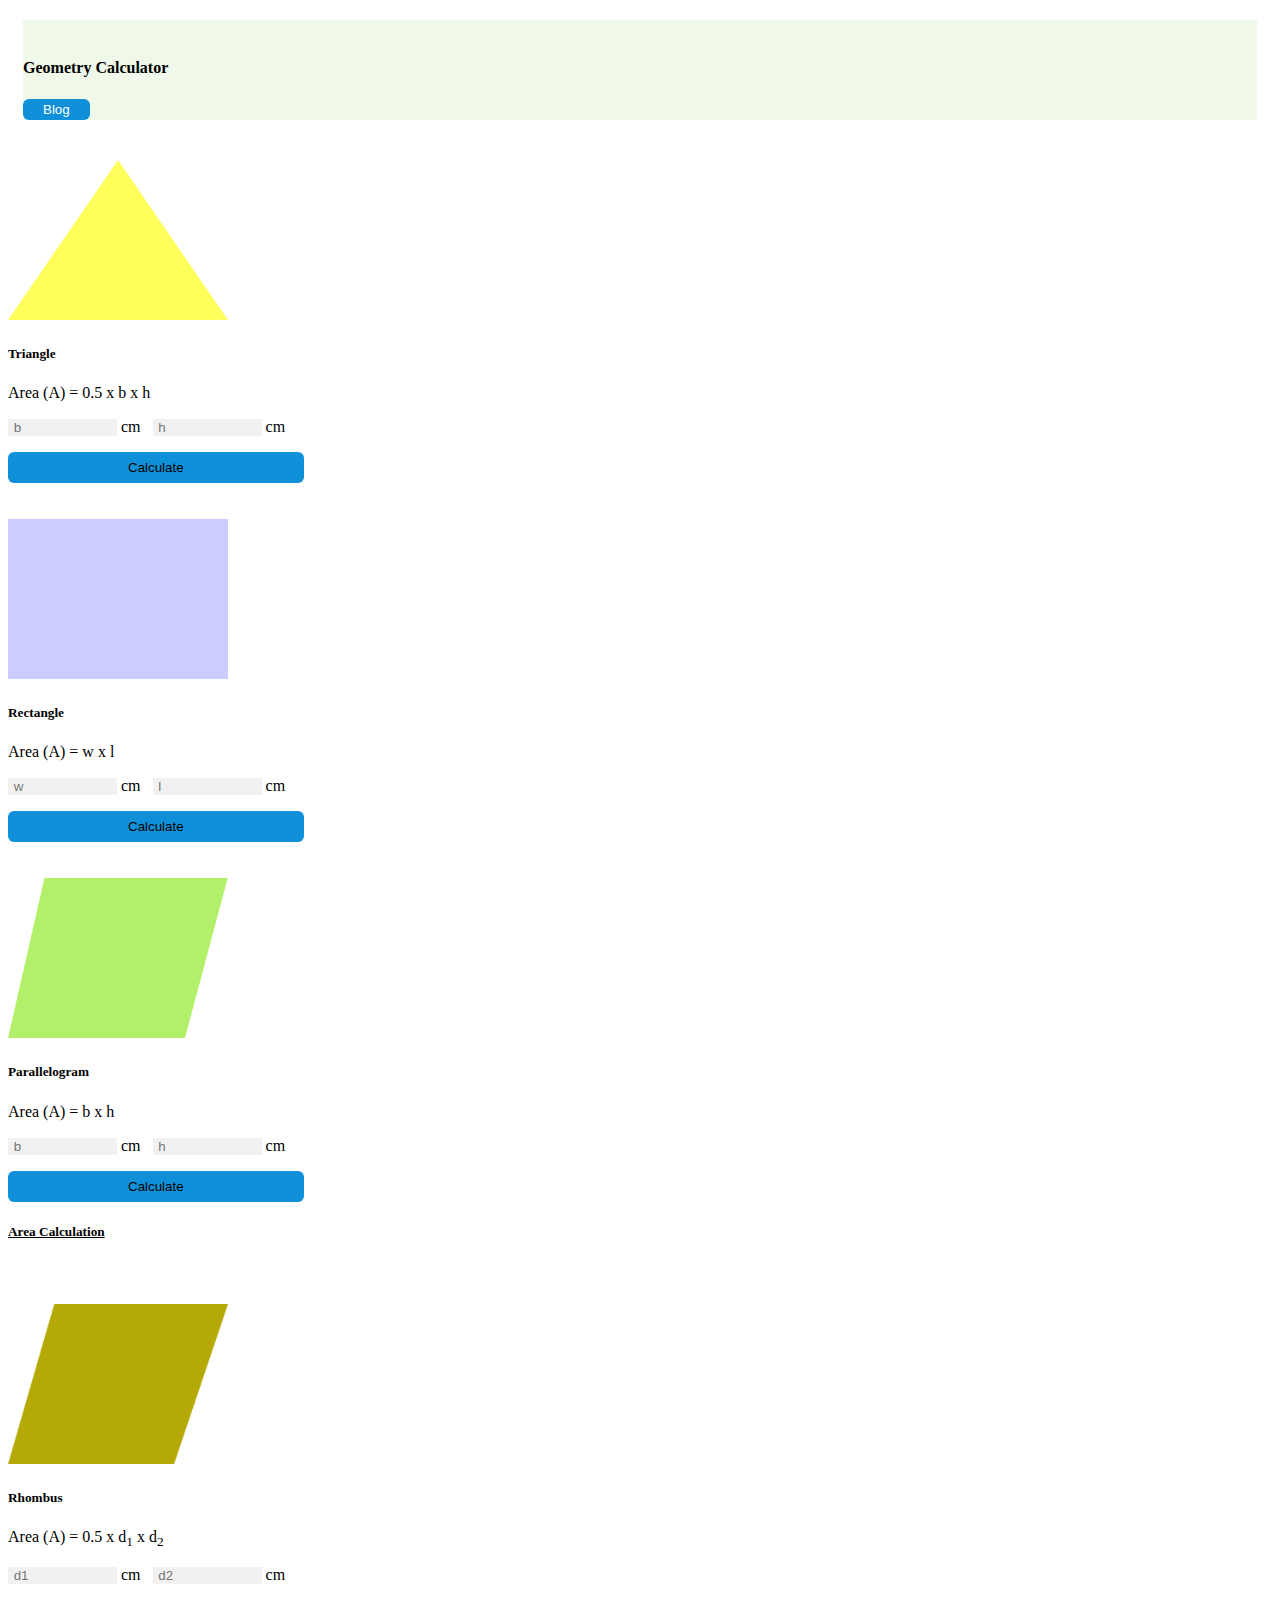
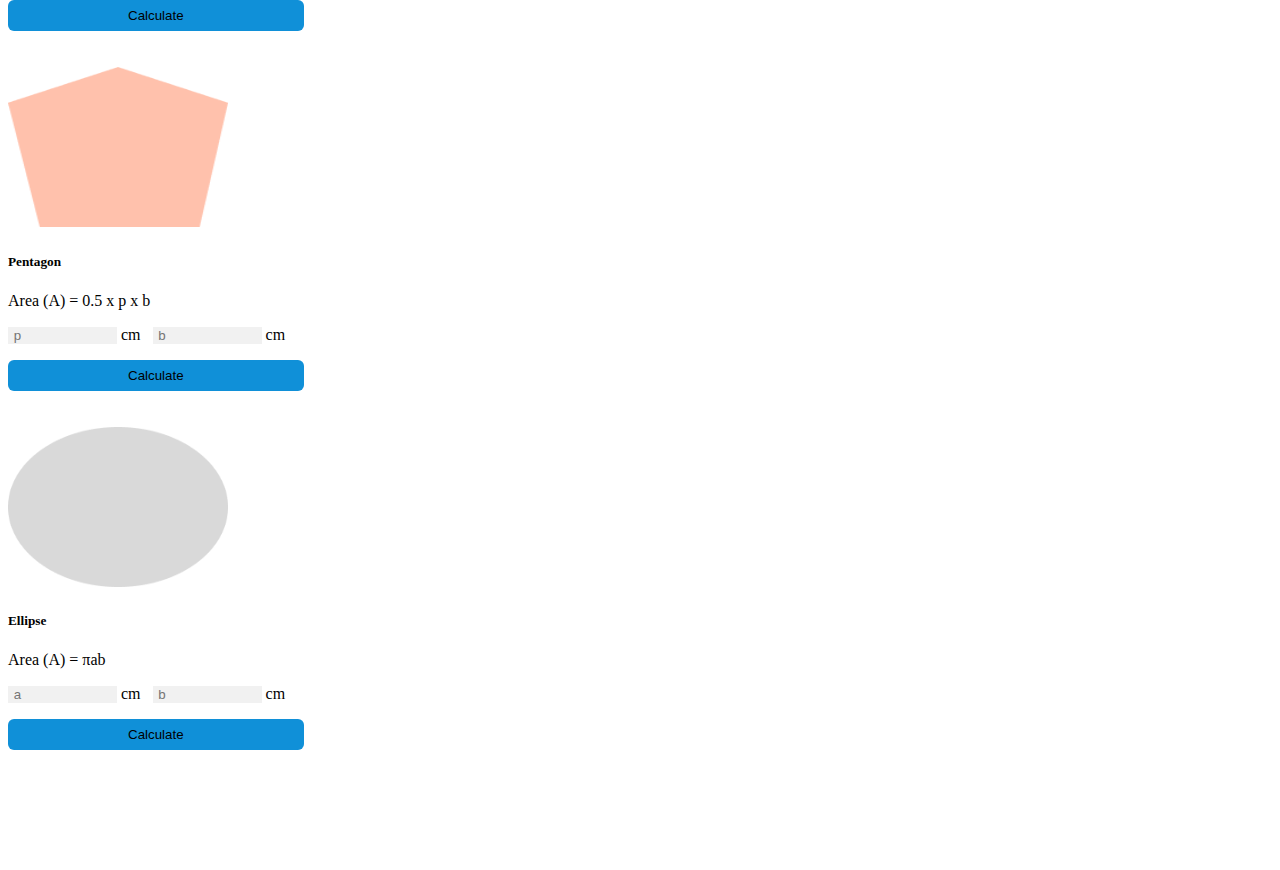
<file: index.html>
<!DOCTYPE html>
<html lang="en">

<head>
    <meta charset="UTF-8">
    <meta http-equiv="X-UA-Compatible" content="IE=edge">
    <meta name="viewport" content="width=device-width, initial-scale=1.0">
    <title>Geometry Calculator</title>
    <link rel="stylesheet" href="style.css">

    <link href="https://cdn.jsdelivr.net/npm/bootstrap@5.3.0-alpha1/dist/css/bootstrap.min.css" rel="stylesheet"
        integrity="sha384-GLhlTQ8iRABdZLl6O3oVMWSktQOp6b7In1Zl3/Jr59b6EGGoI1aFkw7cmDA6j6gD" crossorigin="anonymous">
</head>

<body>
    <div class="navBar">
        <nav class="navbar">
            <div class="container-fluid">

                <span style="padding-left: 5px;">
                    <h4 style="font-weight: 700;">Geometry Calculator</h4>
                    
                </span>
                <form class="d-flex" role="search">
                   <a href="blog.html">
                    <input type="button" class="btn-blog" href="blog.html" value="Blog"></a>
                </form>
            </div>
        </nav>
    </div>

    <div class="ms-3 mb-3 me-3">
        <div class="row">
            <div class="col-lg-3 col-sm-12  mb-3 mb-sm-0">
                <div class="card C1 mb-3">
                    <div class="card-body text-center">
                        <p class=""><img src="images/triangle.png"></p>
                        <h5 class="card-title text-center">Triangle</h5>
                        <p>Area (A) = 0.5 x b x h</p>
                        <p>
                            <input id="triangleB" class="inputValue" type="text" placeholder=" b"> cm
                            &nbsp;
                            <input id="triangleH" class="inputValue" type="text" placeholder=" h"> cm
                        </p>
                        <p class="mt-5"><button href="#" id="calculateTriangle"
                                class="btn-calculate text-white"
                                >Calculate</button></p>
                    </div>
                </div>
            </div>
            <div class="col-lg-3 col-sm-12  mb-3 mb-sm-0">
                <div class="card C2 mb-3">
                    <div class="card-body text-center">
                        <p class=""><img src="images/rectangle.png"></p>
                        <h5 class="card-title text-center">Rectangle</h5>
                        <p>Area (A) = w x l</p>
                        <p>
                            <input id="rec1" class="inputValue" type="text" placeholder=" w"> cm
                            &nbsp;
                            <input id="rec2" class="inputValue" type="text" placeholder=" l"> cm
                        </p>
                        <p class="mt-5 "><button href="#"     
                            
                            id="recArea"
                                class="btn-calculate text-white"
                                >Calculate</button></p>
                    </div>
                </div>
            </div>

            <div class="col-lg-3 col-sm-12  mb-3 mb-sm-0">
                <div class="card C3 mb-3">
                    <div class="card-body text-center">
                        <p class=""><img src="images/parallelogram.png"></p>
                        <h5 class="card-title text-center">Parallelogram</h5>
                        <p>Area (A) = b x h</p>
                        <p>
                            <input id="Paralel1" class="inputValue" type="text" placeholder=" b"> cm
                            &nbsp;
                            <input id="Paralel2" class="inputValue" type="text" placeholder=" h"> cm
                        </p>
                        <p class="mt-5 "><button href="#" id="recParallel"
                                class="btn-calculate text-white">Calculate</button></p>
                    </div>
                </div>
            </div>

            <div class="col-lg-3 order-first order-lg-last mb-3 mb-sm-0 C4">
                <div class="card ">
                    <div class="card-body ">
                        <h5 class="card-title text-center mb-4">
                            <u>Area Calculation</u>
                        </h5>
                        <table id="tablenum">
                            <tbody>
                                <tr>
                                    <th></th>
                                </tr>
                        <tr id="Triangle">
                            <td>
                                <span id="trNum"></span>. Triangle </td>
                            <td>
                            <span id="areaTraingle"></span>
                            <span>cm <sup>2</sup></span>
                            </td>

                            <!-- <td> <button class="btn-convert">Convert to m<sup>2</sup></button></td> -->
                        </tr>

                        <tr id="Rectangle">
                            <td>
                                <span id="recNum"></span>. Rectangle
                            </td>
                            <td>
                            <span id="areaRectangle"></span>
                            <span>cm <sup>2</sup></span>
                            </td>
                            <!-- <td > <button class="btn-convert">Convert to m<sup>2</sup></button></td> -->
                        </tr>

                        <tr id="Parallelogram">
                            <td>
                                <span id="paraNum"></span>. Parallelogram
                            </td>
                            <td >
                            <span id="areaParallel"></span>
                            <span>cm <sup>2</sup></span>
                            </td>
                            <!-- <td > <button class="btn-convert">Convert to m<sup>2</sup></button></td> -->
                        </tr>

                        <tr id="Rhombus">
                            <td>
                                <span id="rhombusNum"></span>. Rhombus
                            </td>
                            <td >
                            <span id="areaRhombus"></span>
                            <span>cm <sup>2</sup></span>
                            </td>
                            <!-- <td> <button class="btn-convert">Convert to m<sup>2</sup></button></td> -->
                        </tr>

                        <tr id="Pentagon">
                            <td >
                                <span id="pentagonNum"></span>. Pentagon
                            </td>

                            <td>
                            <span id="areaPentagon"></span>
                            <span>cm <sup>2</sup></span>
                            </td>

                            <!-- <td> <button class="btn-convert">Convert to m<sup>2</sup></button></td> -->
                        </tr>


                        <tr id="Ellipse">
                            <td>
                                <span id="ellipseNum"></span>. Ellipse
                            </td>
                            <td>
                            <span id="areaEllipse"></span>
                            <span>cm <sup>2</sup></span>
                            </td>
                            <!-- <td > <button class="btn-convert">Convert to m<sup>2</sup></button></td> -->
                        </tr>
                    </tbody>
                    </table>
                </div>
            </div>
        </div>
    </div>

    
        <div class="card-group">
            <div class="row">
                <div class="col-lg-3 col-sm-12 mb-3 mb-sm-0">
                    <div class="card C5">
                        <div class="card-body text-center">
                            <p class=""><img src="images/rhombus.png"></p>
                            <h5 class="card-title text-center">Rhombus</h5>
                            <p>Area (A) = 0.5 x d<sub>1</sub> x d<sub>2</sub></p>

                            <p>
                                <input id="rhombus1" class="inputValue" type="text" placeholder=" d1"> cm
                                &nbsp;
                                <input id="rhombus2" class="inputValue" type="text" placeholder=" d2"> cm
                            </p>
                            <p class="mt-5 "><button href="#" id="rhombusArea"
                                    class="btn-calculate text-white">Calculate</button></p>
                        </div>
                    </div>
                </div>
                <div class="col-lg-3 col-sm-12  mb-3 mb-sm-0">
                    <div class="card C6">
                        <div class="card-body text-center">
                            <p class=""><img src="images/pentagon.png"></p>
                            <h5 class="card-title text-center">Pentagon</h5>
                            <p>Area (A) = 0.5 x p x b</p>
                            <p>
                                <input id="pentagon1" class="inputValue" type="text" placeholder=" p"> cm
                                &nbsp;
                                <input id="pentagon2" class="inputValue" type="text" placeholder=" b"> cm
                            </p>
                            <p class="mt-5 "><button href="#"  id="pentagonArea"
                                    class="btn-calculate text-white">Calculate</button></p>
                        </div>
                    </div>
                </div>
                <div class="col-lg-3 col-sm-12 mb-3 mb-sm-0">
                    <div class="card C7">
                        <div class="card-body text-center">
                            <p class=""><img src="images/ellipse.png"></p>
                            <h5 class="card-title text-center">Ellipse</h5>
                            <p>Area (A) = &pi;ab</p>
                            <p>
                                <input id="ellipseA" class="inputValue" type="text" placeholder=" a"> cm
                                &nbsp;
                                <input id="ellipseB" class="inputValue" type="text" placeholder=" b"> cm
                            </p>
                            <p class="mt-5 "><button href="#" id="ellipseArea"
                                    class="btn-calculate text-white">Calculate</button></p>
                        </div>
                    </div>
                </div>

                <div class="col-lg-3 col-sm-12 mb-3 mb-sm-0">
                    <div class="card hidden">
                        <div class="card-body text-center">
                            <h5 class="card-title">Special title treatment</h5>
                            <p class="card-text">With supporting text below as a natural lead-in to additional content.
                            </p>
                            <a href="#" class="btn btn-primary">Go somewhere</a>
                        </div>
                    </div>
                </div>

            </div>
        </div>

        
    </div>
    <script src="https://cdn.jsdelivr.net/npm/bootstrap@5.3.0-alpha1/dist/js/bootstrap.bundle.min.js"
        integrity="sha384-w76AqPfDkMBDXo30jS1Sgez6pr3x5MlQ1ZAGC+nuZB+EYdgRZgiwxhTBTkF7CXvN"
        crossorigin="anonymous"></script>
    <script src="script.js"></script>
</body>

</html>
</file>
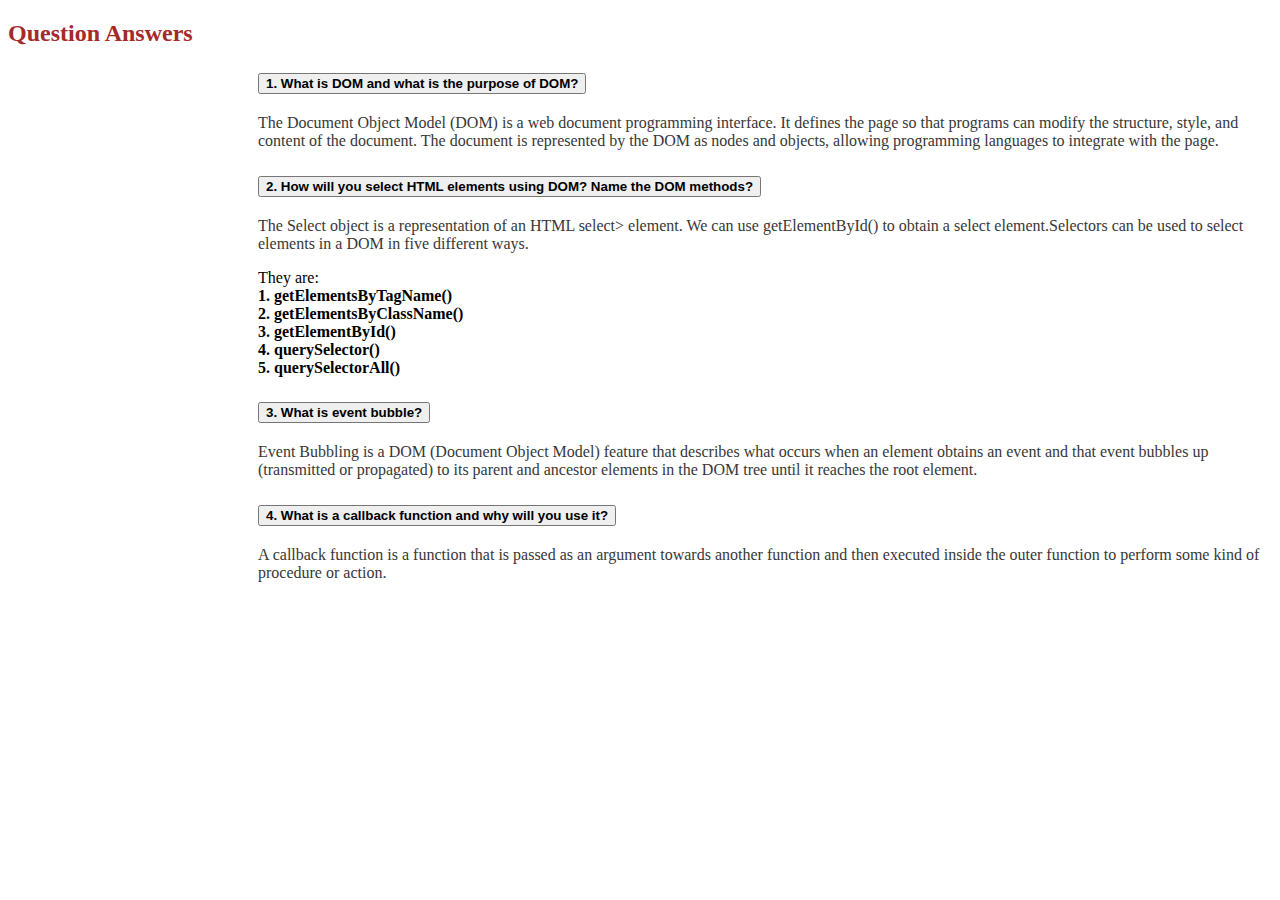
<file: blog.html>
<!DOCTYPE html>
<html lang="en">

<head>
    <meta charset="UTF-8">
    <meta http-equiv="X-UA-Compatible" content="IE=edge">
    <meta name="viewport" content="width=device-width, initial-scale=1.0">
    <title>Blog</title>
     <link rel="stylesheet" href="style.css">

     <link href="https://cdn.jsdelivr.net/npm/bootstrap@5.3.0-alpha1/dist/css/bootstrap.min.css" rel="stylesheet"
     integrity="sha384-GLhlTQ8iRABdZLl6O3oVMWSktQOp6b7In1Zl3/Jr59b6EGGoI1aFkw7cmDA6j6gD" crossorigin="anonymous">
</head>

<body>
    <div class="text-center py-5">
        <h2 class="h2" style="font-weight: 700;color:brown">
          Question Answers
        </h2>
        
      </div>
  
      <div class="row" style="margin-left: 250px;">
        <div class="accordion border-5 col-12 col-lg-10" id="accordionExample">
          <div class="accordion-item mb-4">
            <h2 class="accordion-header p-2" id="headingOne">
              <button class="accordion-button text-dark" type="button" data-bs-toggle="collapse"
                data-bs-target="#collapseOne" aria-expanded="true" aria-controls="collapseOne">
                <b>1. What is DOM and what is the purpose of DOM?</b>
              </button>
            </h2>
            <div id="collapseOne" class="accordion-collapse collapse show" aria-labelledby="headingOne"
              data-bs-parent="#accordionExample">
              <div class="accordion-body">
                <p style="color:rgb(56, 55, 55) ;">The Document Object Model (DOM) is a web document programming interface. It defines the page so that programs can modify the structure, style, and content of the document. The document is represented by the DOM as nodes and objects, allowing programming languages to integrate with the page.</p>
              </div>
            </div>
          </div>
          <div class="accordion-item mb-4">
            <h2 class="accordion-header p-2" id="headingTwo">
              <button class="accordion-button text-dark collapsed " type="button" data-bs-toggle="collapse"
                data-bs-target="#collapseTwo" aria-expanded="false" aria-controls="collapseTwo">
                <b>2. How will you select HTML elements using DOM? Name the DOM methods?</b>
              </button>
            </h2>
            <div id="collapseTwo" class="accordion-collapse collapse" aria-labelledby="headingTwo"
              data-bs-parent="#accordionExample">
              <div class="accordion-body">
                <p style="color:rgb(56, 55, 55) ;">
                    The Select object is a representation of an HTML select> element.
                    We can use getElementById() to obtain a select element.Selectors can be used to select elements in a DOM in five different ways.
                </p>
                They are:<br>
                    <b>1. getElementsByTagName()<br>
                    2. getElementsByClassName()<br>
                    3. getElementById()<br>
                    4. querySelector()<br>
                    5. querySelectorAll()</b>
                
              </div>
            </div>
          </div>
          <div class="accordion-item mb-4">
            <h2 class="accordion-header p-2" id="headingThree">
              <button class="accordion-button text-dark collapsed" type="button" data-bs-toggle="collapse"
                data-bs-target="#collapseThree" aria-expanded="false" aria-controls="collapseThree">
                <b>3. What is event bubble?</b>
              </button>
            </h2>
            <div id="collapseThree" class="accordion-collapse collapse" aria-labelledby="headingThree"
              data-bs-parent="#accordionExample">
              <div class="accordion-body">
                <p style="color:rgb(56, 55, 55) ;">Event Bubbling is a DOM (Document Object Model) feature that describes what occurs when an element obtains an event and that event bubbles up (transmitted or propagated) to its parent and ancestor elements in the DOM tree until it reaches the root element.</p>
              </div>
            </div>
          </div>
  
          <div class="accordion-item mb-4">
            <h2 class="accordion-header p-2" id="heading4">
              <button class="accordion-button text-dark collapsed" type="button" data-bs-toggle="collapse"
                data-bs-target="#collapse4" aria-expanded="false" aria-controls="collapse4">
                <b>4. What is a callback function and why will you use it?</b>
              </button>
            </h2>
            <div id="collapse4" class="accordion-collapse collapse" aria-labelledby="heading4"
              data-bs-parent="#accordionExample">
              <div class="accordion-body">
                <p style="color:rgb(56, 55, 55) ;">A callback function is a function that is passed as an argument towards another function and then executed inside the outer function to perform some kind of procedure or action.</p>
              </div>
            </div>
          </div>
        </div>
        <script src="https://cdn.jsdelivr.net/npm/bootstrap@5.3.0-alpha1/dist/js/bootstrap.bundle.min.js" integrity="sha384-w76AqPfDkMBDXo30jS1Sgez6pr3x5MlQ1ZAGC+nuZB+EYdgRZgiwxhTBTkF7CXvN" crossorigin="anonymous"></script>
</body>

</html>
</file>
<file: style.css>
.navBar {
    margin: 20px 15px;
    background-color: rgba(103, 190, 45, 0.1);
}
.btn-blog{
    padding: 3px 20px;
    border: none;
    border-radius: 6px;
    background-color:rgb(16, 144, 216);
    color: white;
    font-weight: 500;
}
.C1:hover{
    background-color: rgb(281, 188, 237);
}
.C2:hover{
    background-color: rgb(156, 224, 149);
}
.C3:hover{
    background-color: rgba(213, 216, 16, 0.751);
}

.C5:hover{
    background-color: rgba(182, 69, 223, 0.551);
}
.C6:hover{
    background-color: rgba(222, 86, 111, 0.751);
}
.C7:hover{
    background-color: rgba(16, 189, 216, 0.751);
}
.inputValue
{
    width:105px;
    background-color: rgb(241, 241, 241);
    border: none;
}
#Triangle, #Rectangle, #Parallelogram, #Rhombus, #Pentagon, #Ellipse
{
    display: none;
}
tr td{
    width: 160px;
    text-align: left;
}
.btn-calculate
{
    padding:8px 120px;
    border: none;
    background-color: rgb(16, 144, 216);
    font-weight: 500;
    border-radius: 6px;
}
.btn-convert
{
    padding:7px 10px;
    border: none;
    background-color: rgb(16, 144, 216);
    font-size: 10px;
    /* font-weight: 500; */
    border-radius: 6px; 
    color: white;
}
img{
    margin-top: 20px;
    width: 220px;
    height: 160px;
}
.hidden{
    visibility: hidden;
}
</file>
